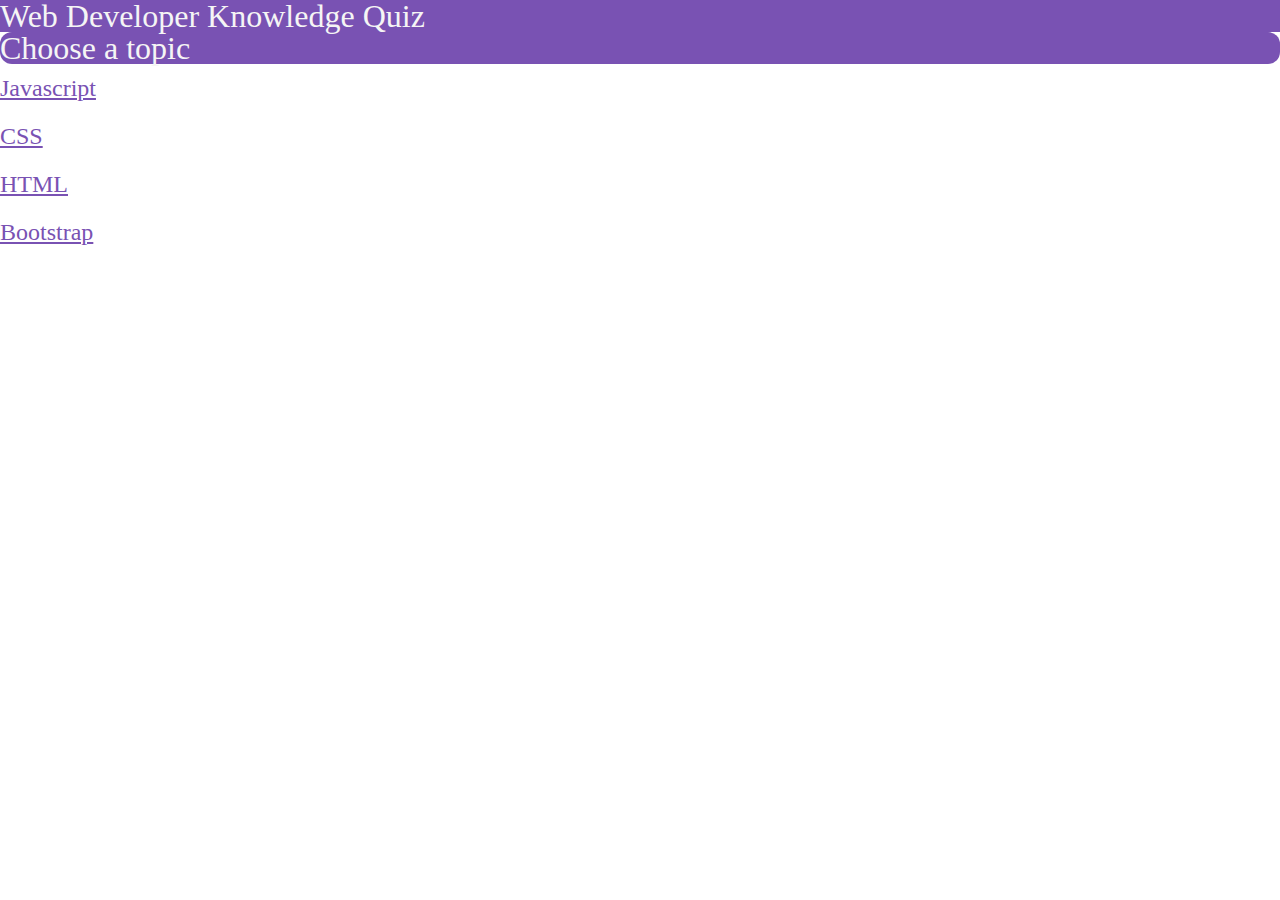
<file: index.html>
<!DOCTYPE html>
<html lang="en">
<head>
    <meta charset="UTF-8">
    <meta name="viewport" content="width=device-width, initial-scale=1.0">
    <title>Web Developer Quiz</title>
    <!-- CSS reset -->
    <link rel="stylesheet" type="text/CSS" href="assets/css/reset.css">
    <!-- BootstrapCDN -->
    <link rel="stylesheet" href="https://stackpath.bootstrapcdn.com/bootstrap/4.5.0/css/bootstrap.min.css"
        integrity="sha384-9aIt2nRpC12Uk9gS9baDl411NQApFmC26EwAOH8WgZl5MYYxFfc+NcPb1dKGj7Sk" crossorigin="anonymous">
    <script src="https://code.jquery.com/jquery-3.5.1.slim.min.js"
        integrity="sha384-DfXdz2htPH0lsSSs5nCTpuj/zy4C+OGpamoFVy38MVBnE+IbbVYUew+OrCXaRkfj"
        crossorigin="anonymous"></script>
    <script src="https://cdn.jsdelivr.net/npm/popper.js@1.16.0/dist/umd/popper.min.js"
        integrity="sha384-Q6E9RHvbIyZFJoft+2mJbHaEWldlvI9IOYy5n3zV9zzTtmI3UksdQRVvoxMfooAo"
        crossorigin="anonymous"></script>
    <script src="https://stackpath.bootstrapcdn.com/bootstrap/4.5.0/js/bootstrap.min.js"
        integrity="sha384-OgVRvuATP1z7JjHLkuOU7Xw704+h835Lr+6QL9UvYjZE3Ipu6Tp75j7Bh/kR0JKI"
        crossorigin="anonymous"></script>
    <!-- Custom styles for the local CSS -->
    <link rel="stylesheet" type="text/css" href="assets/css/style.css">
    <!-- Add the faricon -->
    <link rel="icon" href="assets/image/quizfavicon.png" type="image/x-icon"/>
</head>

<body>
    <header>
        <div class="container mx-0">
            <div class="py-3 row">
                <div class="col-12 my-auto text-center pd-3 text-md-left">
                    <h1 class="display-4">
                        Web Developer Knowledge Quiz
                    </h1>
                </div>
            </div>
        </div>
    </header>
    <main>
        <div id="mainMenu" class="container text-center mx-0 mx-auto pt-5">
            <!-- 1st row -->
            <div class="row">
                <div class="col-12 my-auto text-center offset-md-1 col-md-10 text-md-left offset-lg-2 col-lg-8">
                    <h1 class="mainMenuHead display-4 py-3 pl-md-4">
                        Choose a topic
                    </h1>
                    <!-- 2rd row (nested inside 1nd row) -->
                    <div class="row">
                        <div class="col-12 pb-3 text-center align-middle justify-content-center col-md-6">
                            <a role="button" class="display-4 py-auto btn btn-outline-primary" href="javascriptQuiz.html">Javascript</a>
                        </div>
                        <div class="col-12 pb-3 text-center align-middle justify-content-center col-md-6">
                            <a role="button" class="display-4 py-auto btn btn-outline-primary" href="cssQuiz.html">CSS</a>
                        </div>
                    </div>
                    <!-- 3rd row (nested inside 1nd row) -->
                    <div class="row">
                        <div class="col-12 pb-3 text-center align-middle justify-content-center col-md-6">
                            <a role="button" class="display-4 py-auto btn btn-outline-primary" href="htmlQuiz.html">HTML</a>
                        </div>
                        <div class="col-12 pb-3 text-center align-middle justify-content-center col-md-6">
                            <a role="button" class="display-4 py-auto btn btn-outline-primary" href="bootstrapQuiz.html">Bootstrap</a>
                        </div>
                    </div>
                </div>
            </div>
        </div>
</file>
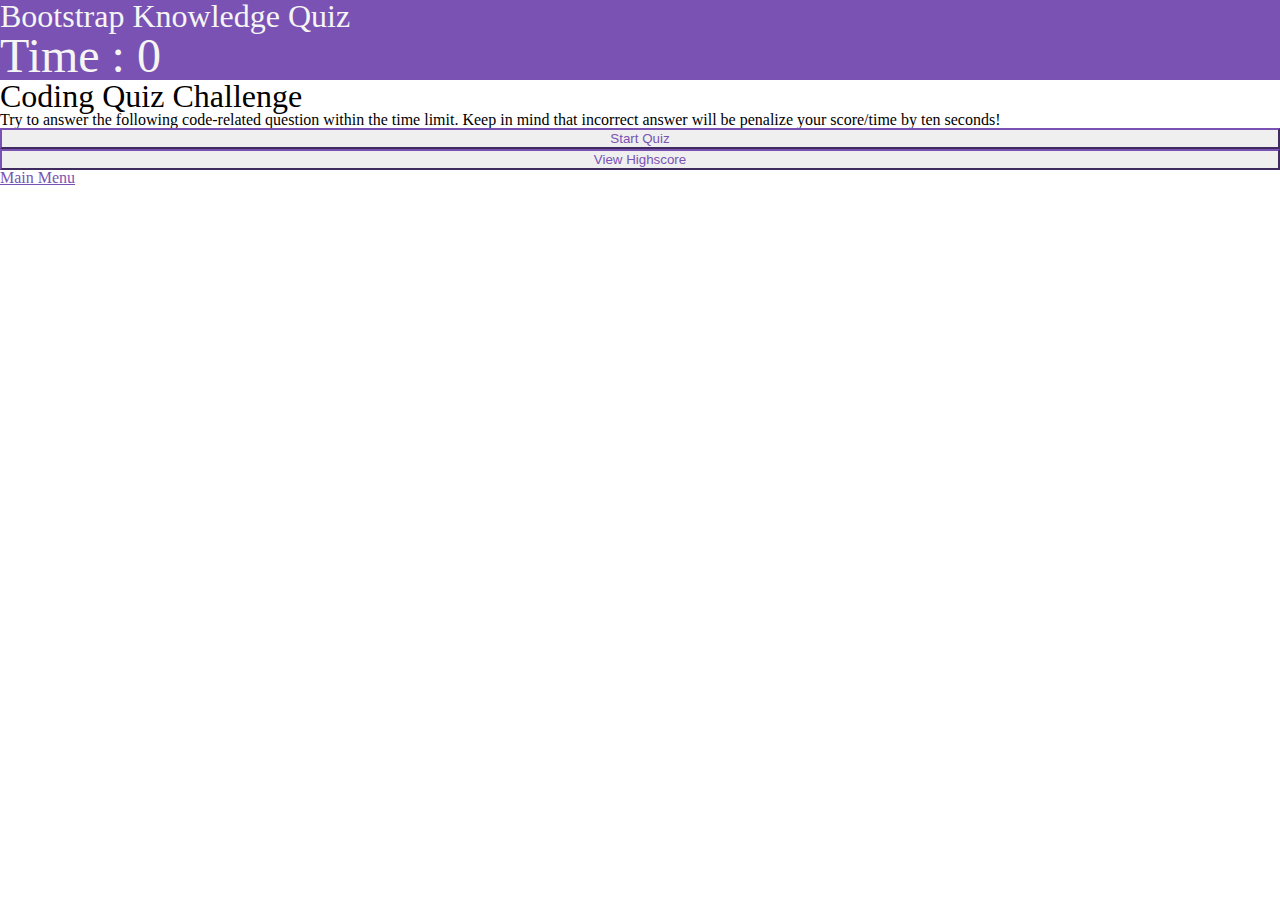
<file: bootstrapQuiz.html>
<!DOCTYPE html>
<html lang="en">
<head>
    <meta charset="UTF-8">
    <meta name="viewport" content="width=device-width, initial-scale=1.0">
    <title>Web Developer Quiz - Bootstrap</title>
    <!-- CSS reset -->
    <link rel="stylesheet" type="text/CSS" href="assets/css/reset.css">
    <!-- BootstrapCDN -->
    <link rel="stylesheet" href="https://stackpath.bootstrapcdn.com/bootstrap/4.5.0/css/bootstrap.min.css"
        integrity="sha384-9aIt2nRpC12Uk9gS9baDl411NQApFmC26EwAOH8WgZl5MYYxFfc+NcPb1dKGj7Sk" crossorigin="anonymous">
    <script src="https://code.jquery.com/jquery-3.5.1.slim.min.js"
        integrity="sha384-DfXdz2htPH0lsSSs5nCTpuj/zy4C+OGpamoFVy38MVBnE+IbbVYUew+OrCXaRkfj"
        crossorigin="anonymous"></script>
    <script src="https://cdn.jsdelivr.net/npm/popper.js@1.16.0/dist/umd/popper.min.js"
        integrity="sha384-Q6E9RHvbIyZFJoft+2mJbHaEWldlvI9IOYy5n3zV9zzTtmI3UksdQRVvoxMfooAo"
        crossorigin="anonymous"></script>
    <script src="https://stackpath.bootstrapcdn.com/bootstrap/4.5.0/js/bootstrap.min.js"
        integrity="sha384-OgVRvuATP1z7JjHLkuOU7Xw704+h835Lr+6QL9UvYjZE3Ipu6Tp75j7Bh/kR0JKI"
        crossorigin="anonymous"></script>
    <!-- Custom styles for the local CSS -->
    <link rel="stylesheet" type="text/css" href="assets/css/style.css">
    <!-- Add the faricon -->
    <link rel="icon" href="assets/image/quizfavicon.png" type="image/x-icon"/>
</head>

<body>
    <header>
        <div class="container mx-0">
            <div class="py-3 row">
                <div class="col-12 my-auto text-center pd-3 col-md-8 text-md-left pb-md-0">
                    <h1 class="display-4">
                        Bootstrap Knowledge Quiz
                    </h1>
                </div>
                <div id = "timer" class="display-4 my-auto pr-5 col-12 text-center col-md-4 text-md-right">
                    Time : 0
                </div>   
            </div>
        </div>
    </header>
    <main>
        <!-- initial body (landing page) -->
        <div id ="initialBody" class="container pt-5 mt-md-5" >
            <!-- 1st row -->
            <div class="row">
                <div class="col-12 offset-md-2 col-md-8 text-center">
                    <h1 class="display-4">
                        Coding Quiz Challenge
                    </h1>
                    <!-- 2nd row (nested inside 1st row)-->
                    <div class="row pt-3 ">
                        <div class="col-12 text-center justify-content-center text-justify">
                            <p class="pb-3">
                               Try to answer the following code-related question within the time limit. Keep in mind that incorrect answer will be penalize your score/time by ten seconds!
                            </p>
                            <!-- 3rd row (nested inside 2nd row) -->
                            <div class="row">
                                <div class="col-12 pb-3 text-center justify-content-center col-md-12 col-lg-4">
                                    <button id="startQuiz" class="btn btn-outline-primary">Start Quiz</button>
                                </div>
                                <div class="col-12 pb-3 text-center justify-content-center col-md-6 col-lg-4">
                                    <button id="highScorePageBtnMain" class="btn btn-outline-primary">View Highscore</button>
                                </div>
                                <div class="col-12 pb-3 text-center justify-content-center col-md-6 col-lg-4">
                                    <a role="button" class="display-4 py-auto btn btn-outline-primary" href="index.html">Main Menu</a>
                                </div>
                            </div>
                        </div>
                    </div>
                </div>
            </div>
        </div>
        <!-- question body -->
        <div id = "questionBody" class="container pt-5 mt-md-5">
            <!-- 1th row -->
            <div class="row">
                <div class="col-12 offset-md-2 col-md-8 text-left">
                    <h1 id ="questionNum" class="display-4"> 
                    </h1>
                    <!-- 2th row  (nested inside 1th row) -->
                    <div class="row pt-3 ">
                        <div class="col-12 text-left justify-content-center">
                            <p  id = "questionTitle" class="pb-3">
                            </p>
                            <!-- 3th row (nested inside 2th row) -->
                            <div class="row">
                                <div class="col-12 pb-3 justify-content-start">
                                    <ul id="choiceList">
                                    </ul> 
                                </div>
                            </div>
                        </div>
                    </div>
                    <!-- 4th row (nested inside 2th row) -->
                    <div class = "row">
                        <div class="col-12 pb-3 text-right">
                            <button id ="highScorePageBtnChoice" class="btn btn-outline-primary">View Highscore</button>
                        </div>
                    </div>
                </div>
            </div>
        </div>
        <!-- Result body -->
        <div id = "resultBody" class="container pt-5 mt-md-5" >
            <!-- 1st row -->
            <div class="row">
                <div class="col-12 offset-md-2 col-md-8 text-center text-md-left">
                    <h1 id="resultHead" class="display-4">
                    </h1>
                    <!-- 2nd row (nested inside 1st row)-->
                    <div class="row pt-3 ">
                        <div class="col-12 text-center justify-content-center text-md-left">
                            <p id="resultMain" class="pb-3">
                            </p>
                            <!-- 3rd row (nested inside 2nd row) -->
                            <div class="row">
                                <div class="col-12 pb-3 text-left col-lg-7 d-lg-inline">
                                    Enter initial 
                                    <input type="text" id="resultInput" class="form-control" aria-label="Sizing example input" aria-describedby="inputGroup-sizing-sm" placeholder="e.g. JJ (for Jane Joe)">
                                    <div id="resultMessage"></div>
                                </div>  
                                <div class="col-12 pb-3 text-center justify-content-center mx-md-0 px-md-2 col-lg-2">
                                    <button id="resultSubmit" class="btn btn-outline-primary">Submit</button>
                                </div>
                            </div>
                        </div>
                    </div>
                </div>
            </div>
        </div>
        <!-- View Highscore body -->
        <div id = "viewHighScoreBody" class="container pt-5 mt-md-5" >
            <!-- 1st row -->
            <div class="row">
                <div class="col-12 offset-md-2 col-md-8 text-center">
                    <h1 class="display-4">
                        Highest Score
                    </h1>
                    <!-- 2nd row (nested inside 1st row)-->
                    <div class="row pt-3 ">
                        <div class="col-12 text-center justify-content-center text-justify">
                            <!-- <ul id="highscoreList" class="pb-3"></ul> -->
                            <table class="highscoreTable table table-striped">
                                <thead>
                                  <tr>
                                    <th scope="col">Rank</th>
                                    <th scope="col">Player initial</th>
                                    <th scope="col">Score</th>
                                  </tr>
                                </thead>
                                <tbody id="highscoreTableBody">
                                </tbody>
                              </table>
                            <!-- 3rd row (nested inside 2nd row) -->
                            <div class="row">
                                <div class="col-12 pb-3 text-center justify-content-center col-md-6">
                                    <button id="goBack" class="btn btn-outline-primary">Go Back</button>
                                </div>
                                <div class="col-12 pb-3 text-center justify-content-center col-md-6">
                                    <button id="clearRecord" class="btn btn-outline-primary">Clear Highest score</button>
                                </div>
                            </div>
                        </div>
                    </div>
                </div>
            </div>
        </div>
    </main>
<!-- the sound effect link  -->
<audio id="correctAnsAudio"><source src="assets/audio/Interface-beep-up-sound-effect.mp3"></audio>
<audio id="wrongAnsAudio"><source src="assets/audio/Fail-sound.mp3"></audio>
<!-- local Javascript link -->
<!-- HTML Question Pool-->
<script src="./assets/javascript/bootstrapquestionPool.js"></script>
<!-- Global Variable -->
<script src="./assets/javascript/globalvar.js"></script>
<!-- Question Body function -->
<script src="./assets/javascript/questionJS.js"></script>
<!-- Result Body function -->
<script src="./assets/javascript/scoreResultJS.js"></script>
<!-- View Highscore body function -->
<script src="./assets/javascript/viewHighscoreJS.js"></script>
<!-- local storage function -->
<script src="./assets/javascript/bslocalStroageJS.js"></script>
<!-- main stream -->
<script src="./assets/javascript/main.js"></script>

    
</body>
</html>
</file>
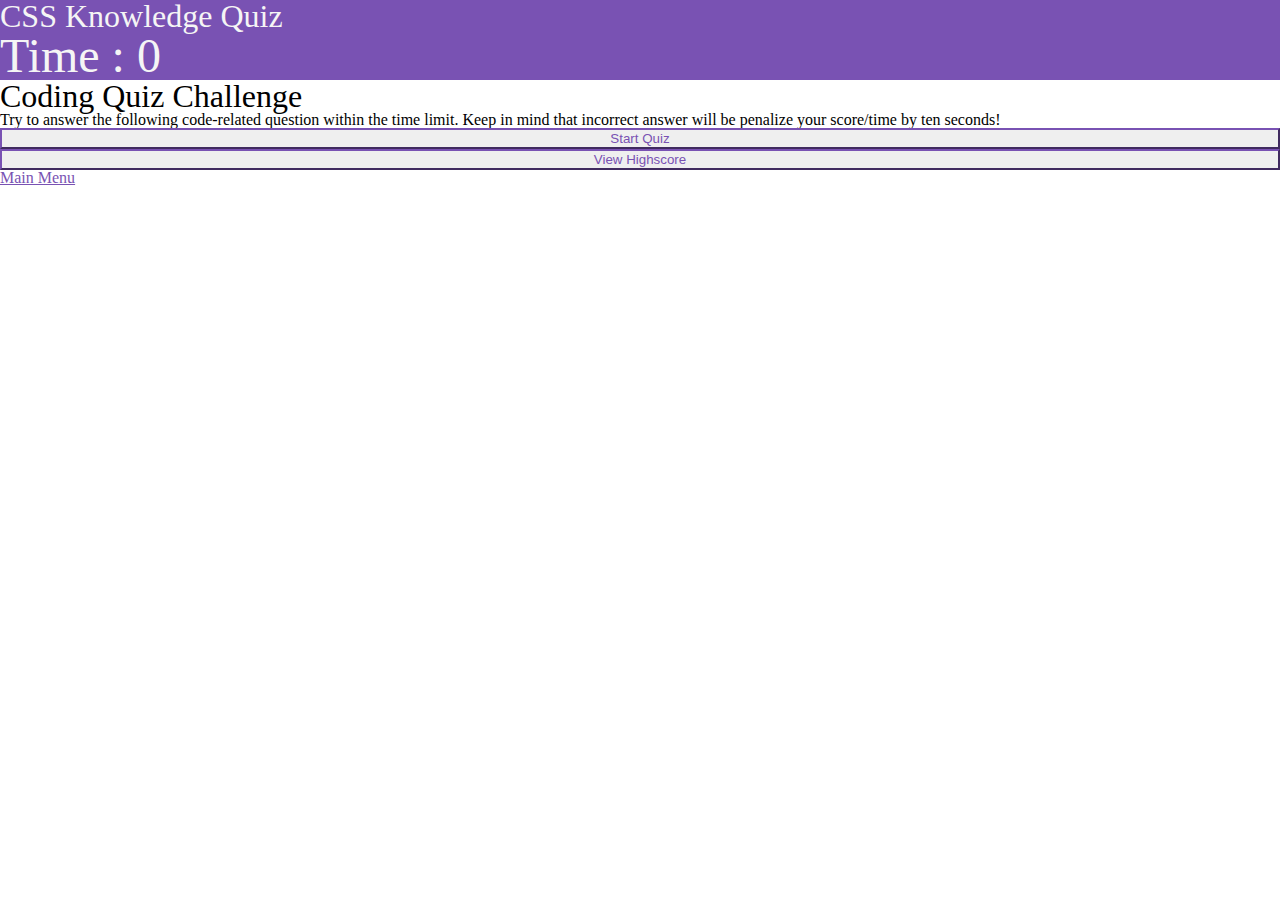
<file: cssQuiz.html>
<!DOCTYPE html>
<html lang="en">
<head>
    <meta charset="UTF-8">
    <meta name="viewport" content="width=device-width, initial-scale=1.0">
    <title>Web Developer Quiz - CSS</title>
    <!-- CSS reset -->
    <link rel="stylesheet" type="text/CSS" href="assets/css/reset.css">
    <!-- BootstrapCDN -->
    <link rel="stylesheet" href="https://stackpath.bootstrapcdn.com/bootstrap/4.5.0/css/bootstrap.min.css"
        integrity="sha384-9aIt2nRpC12Uk9gS9baDl411NQApFmC26EwAOH8WgZl5MYYxFfc+NcPb1dKGj7Sk" crossorigin="anonymous">
    <script src="https://code.jquery.com/jquery-3.5.1.slim.min.js"
        integrity="sha384-DfXdz2htPH0lsSSs5nCTpuj/zy4C+OGpamoFVy38MVBnE+IbbVYUew+OrCXaRkfj"
        crossorigin="anonymous"></script>
    <script src="https://cdn.jsdelivr.net/npm/popper.js@1.16.0/dist/umd/popper.min.js"
        integrity="sha384-Q6E9RHvbIyZFJoft+2mJbHaEWldlvI9IOYy5n3zV9zzTtmI3UksdQRVvoxMfooAo"
        crossorigin="anonymous"></script>
    <script src="https://stackpath.bootstrapcdn.com/bootstrap/4.5.0/js/bootstrap.min.js"
        integrity="sha384-OgVRvuATP1z7JjHLkuOU7Xw704+h835Lr+6QL9UvYjZE3Ipu6Tp75j7Bh/kR0JKI"
        crossorigin="anonymous"></script>
    <!-- Custom styles for the local CSS -->
    <link rel="stylesheet" type="text/css" href="assets/css/style.css">
    <!-- Add the faricon -->
    <link rel="icon" href="assets/image/quizfavicon.png" type="image/x-icon"/>
</head>

<body>
    <header>
        <div class="container mx-0">
            <div class="py-3 row">
                <div class="col-12 my-auto text-center pd-3 col-md-8 text-md-left pb-md-0">
                    <h1 class="display-4">
                        CSS Knowledge Quiz
                    </h1>
                </div>
                <div id = "timer" class="display-4 my-auto pr-5 col-12 text-center col-md-4 text-md-right">
                    Time : 0
                </div>   
            </div>
        </div>
    </header>
    <main>
        <!-- initial body (landing page) -->
        <div id ="initialBody" class="container pt-5 mt-md-5" >
            <!-- 1st row -->
            <div class="row">
                <div class="col-12 offset-md-2 col-md-8 text-center">
                    <h1 class="display-4">
                        Coding Quiz Challenge
                    </h1>
                    <!-- 2nd row (nested inside 1st row)-->
                    <div class="row pt-3 ">
                        <div class="col-12 text-center justify-content-center text-justify">
                            <p class="pb-3">
                               Try to answer the following code-related question within the time limit. Keep in mind that incorrect answer will be penalize your score/time by ten seconds!
                            </p>
                            <!-- 3rd row (nested inside 2nd row) -->
                            <div class="row">
                                <div class="col-12 pb-3 text-center justify-content-center col-md-12 col-lg-4">
                                    <button id="startQuiz" class="btn btn-outline-primary">Start Quiz</button>
                                </div>
                                <div class="col-12 pb-3 text-center justify-content-center col-md-6 col-lg-4">
                                    <button id="highScorePageBtnMain" class="btn btn-outline-primary">View Highscore</button>
                                </div>
                                <div class="col-12 pb-3 text-center justify-content-center col-md-6 col-lg-4">
                                    <a role="button" class="display-4 py-auto btn btn-outline-primary" href="index.html">Main Menu</a>
                                </div>
                            </div>
                        </div>
                    </div>
                </div>
            </div>
        </div>
        <!-- question body -->
        <div id = "questionBody" class="container pt-5 mt-md-5">
            <!-- 1th row -->
            <div class="row">
                <div class="col-12 offset-md-2 col-md-8 text-left">
                    <h1 id ="questionNum" class="display-4"> 
                    </h1>
                    <!-- 2th row  (nested inside 1th row) -->
                    <div class="row pt-3 ">
                        <div class="col-12 text-left justify-content-center">
                            <p  id = "questionTitle" class="pb-3">
                            </p>
                            <!-- 3th row (nested inside 2th row) -->
                            <div class="row">
                                <div class="col-12 pb-3 justify-content-start">
                                    <ul id="choiceList">
                                    </ul> 
                                </div>
                            </div>
                        </div>
                    </div>
                    <!-- 4th row (nested inside 2th row) -->
                    <div class = "row">
                        <div class="col-12 pb-3 text-right">
                            <button id ="highScorePageBtnChoice" class="btn btn-outline-primary">View Highscore</button>
                        </div>
                    </div>
                </div>
            </div>
        </div>
        <!-- Result body -->
        <div id = "resultBody" class="container pt-5 mt-md-5" >
            <!-- 1st row -->
            <div class="row">
                <div class="col-12 offset-md-2 col-md-8 text-center text-md-left">
                    <h1 id="resultHead" class="display-4">
                    </h1>
                    <!-- 2nd row (nested inside 1st row)-->
                    <div class="row pt-3 ">
                        <div class="col-12 text-center justify-content-center text-md-left">
                            <p id="resultMain" class="pb-3">
                            </p>
                            <!-- 3rd row (nested inside 2nd row) -->
                            <div class="row">
                                <div class="col-12 pb-3 text-left col-lg-7 d-lg-inline">
                                    Enter initial 
                                    <input type="text" id="resultInput" class="form-control" aria-label="Sizing example input" aria-describedby="inputGroup-sizing-sm" placeholder="e.g. JJ (for Jane Joe)">
                                    <div id="resultMessage"></div>
                                </div>  
                                <div class="col-12 pb-3 text-center justify-content-center mx-md-0 px-md-2 col-lg-2">
                                    <button id="resultSubmit" class="btn btn-outline-primary">Submit</button>
                                </div>
                            </div>
                        </div>
                    </div>
                </div>
            </div>
        </div>
        <!-- View Highscore body -->
        <div id = "viewHighScoreBody" class="container pt-5 mt-md-5" >
            <!-- 1st row -->
            <div class="row">
                <div class="col-12 offset-md-2 col-md-8 text-center">
                    <h1 class="display-4">
                        Highest Score
                    </h1>
                    <!-- 2nd row (nested inside 1st row)-->
                    <div class="row pt-3 ">
                        <div class="col-12 text-center justify-content-center text-justify">
                            <!-- <ul id="highscoreList" class="pb-3"></ul> -->
                            <table class="highscoreTable table table-striped">
                                <thead>
                                  <tr>
                                    <th scope="col">Rank</th>
                                    <th scope="col">Player initial</th>
                                    <th scope="col">Score</th>
                                  </tr>
                                </thead>
                                <tbody id="highscoreTableBody">
                                </tbody>
                              </table>
                            <!-- 3rd row (nested inside 2nd row) -->
                            <div class="row">
                                <div class="col-12 pb-3 text-center justify-content-center col-md-6">
                                    <button id="goBack" class="btn btn-outline-primary">Go Back</button>
                                </div>
                                <div class="col-12 pb-3 text-center justify-content-center col-md-6">
                                    <button id="clearRecord" class="btn btn-outline-primary">Clear Highest score</button>
                                </div>
                            </div>
                        </div>
                    </div>
                </div>
            </div>
        </div>
    </main>
<!-- the sound effect link  -->
<audio id="correctAnsAudio"><source src="assets/audio/Interface-beep-up-sound-effect.mp3"></audio>
<audio id="wrongAnsAudio"><source src="assets/audio/Fail-sound.mp3"></audio>
<!-- local Javascript link -->
<!-- HTML Question Pool-->
<script src="./assets/javascript/cssquestionPool.js"></script>
<!-- Global Variable -->
<script src="./assets/javascript/globalvar.js"></script>
<!-- Question Body function -->
<script src="./assets/javascript/questionJS.js"></script>
<!-- Result Body function -->
<script src="./assets/javascript/scoreResultJS.js"></script>
<!-- View Highscore body function -->
<script src="./assets/javascript/viewHighscoreJS.js"></script>
<!-- local storage function -->
<script src="./assets/javascript/csslocalStroageJS.js"></script>
<!-- main stream -->
<script src="./assets/javascript/main.js"></script>

    
</body>
</html>
</file>
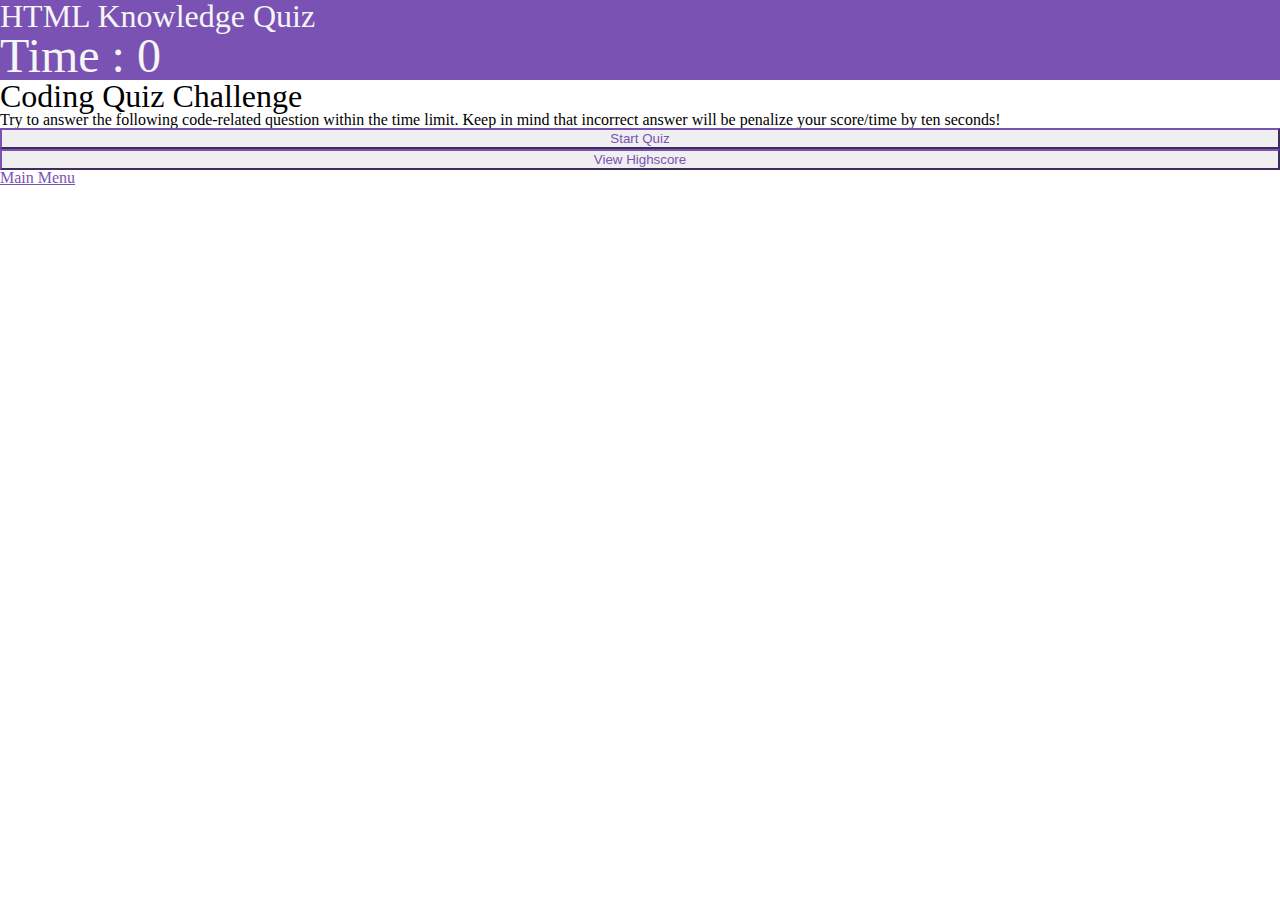
<file: htmlQuiz.html>
<!DOCTYPE html>
<html lang="en">
<head>
    <meta charset="UTF-8">
    <meta name="viewport" content="width=device-width, initial-scale=1.0">
    <title>Web Developer Quiz - HTML</title>
    <!-- CSS reset -->
    <link rel="stylesheet" type="text/CSS" href="assets/css/reset.css">
    <!-- BootstrapCDN -->
    <link rel="stylesheet" href="https://stackpath.bootstrapcdn.com/bootstrap/4.5.0/css/bootstrap.min.css"
        integrity="sha384-9aIt2nRpC12Uk9gS9baDl411NQApFmC26EwAOH8WgZl5MYYxFfc+NcPb1dKGj7Sk" crossorigin="anonymous">
    <script src="https://code.jquery.com/jquery-3.5.1.slim.min.js"
        integrity="sha384-DfXdz2htPH0lsSSs5nCTpuj/zy4C+OGpamoFVy38MVBnE+IbbVYUew+OrCXaRkfj"
        crossorigin="anonymous"></script>
    <script src="https://cdn.jsdelivr.net/npm/popper.js@1.16.0/dist/umd/popper.min.js"
        integrity="sha384-Q6E9RHvbIyZFJoft+2mJbHaEWldlvI9IOYy5n3zV9zzTtmI3UksdQRVvoxMfooAo"
        crossorigin="anonymous"></script>
    <script src="https://stackpath.bootstrapcdn.com/bootstrap/4.5.0/js/bootstrap.min.js"
        integrity="sha384-OgVRvuATP1z7JjHLkuOU7Xw704+h835Lr+6QL9UvYjZE3Ipu6Tp75j7Bh/kR0JKI"
        crossorigin="anonymous"></script>
    <!-- Custom styles for the local CSS -->
    <link rel="stylesheet" type="text/css" href="assets/css/style.css">
    <!-- Add the faricon -->
    <link rel="icon" href="assets/image/quizfavicon.png" type="image/x-icon"/>
</head>

<body>
    <header>
        <div class="container mx-0">
            <div class="py-3 row">
                <div class="col-12 my-auto text-center pd-3 col-md-8 text-md-left pb-md-0">
                    <h1 class="display-4">
                        HTML Knowledge Quiz
                    </h1>
                </div>
                <div id = "timer" class="display-4 my-auto pr-5 col-12 text-center col-md-4 text-md-right">
                    Time : 0
                </div>   
            </div>
        </div>
    </header>
    <main>
        <!-- initial body (landing page) -->
        <div id ="initialBody" class="container pt-5 mt-md-5" >
            <!-- 1st row -->
            <div class="row">
                <div class="col-12 offset-md-2 col-md-8 text-center">
                    <h1 class="display-4">
                        Coding Quiz Challenge
                    </h1>
                    <!-- 2nd row (nested inside 1st row)-->
                    <div class="row pt-3 ">
                        <div class="col-12 text-center justify-content-center text-justify">
                            <p class="pb-3">
                               Try to answer the following code-related question within the time limit. Keep in mind that incorrect answer will be penalize your score/time by ten seconds!
                            </p>
                            <!-- 3rd row (nested inside 2nd row) -->
                            <div class="row">
                                <div class="col-12 pb-3 text-center justify-content-center col-md-12 col-lg-4">
                                    <button id="startQuiz" class="btn btn-outline-primary">Start Quiz</button>
                                </div>
                                <div class="col-12 pb-3 text-center justify-content-center col-md-6 col-lg-4">
                                    <button id="highScorePageBtnMain" class="btn btn-outline-primary">View Highscore</button>
                                </div>
                                <div class="col-12 pb-3 text-center justify-content-center col-md-6 col-lg-4">
                                    <a role="button" class="display-4 py-auto btn btn-outline-primary" href="index.html">Main Menu</a>
                                </div>
                            </div>
                        </div>
                    </div>
                </div>
            </div>
        </div>
        <!-- question body -->
        <div id = "questionBody" class="container pt-5 mt-md-5">
            <!-- 1th row -->
            <div class="row">
                <div class="col-12 offset-md-2 col-md-8 text-left">
                    <h1 id ="questionNum" class="display-4"> 
                    </h1>
                    <!-- 2th row  (nested inside 1th row) -->
                    <div class="row pt-3 ">
                        <div class="col-12 text-left justify-content-center">
                            <p  id = "questionTitle" class="pb-3">
                            </p>
                            <!-- 3th row (nested inside 2th row) -->
                            <div class="row">
                                <div class="col-12 pb-3 justify-content-start">
                                    <ul id="choiceList">
                                    </ul> 
                                </div>
                            </div>
                        </div>
                    </div>
                    <!-- 4th row (nested inside 2th row) -->
                    <div class = "row">
                        <div class="col-12 pb-3 text-right">
                            <button id ="highScorePageBtnChoice" class="btn btn-outline-primary">View Highscore</button>
                        </div>
                    </div>
                </div>
            </div>
        </div>
        <!-- Result body -->
        <div id = "resultBody" class="container pt-5 mt-md-5" >
            <!-- 1st row -->
            <div class="row">
                <div class="col-12 offset-md-2 col-md-8 text-center text-md-left">
                    <h1 id="resultHead" class="display-4">
                    </h1>
                    <!-- 2nd row (nested inside 1st row)-->
                    <div class="row pt-3 ">
                        <div class="col-12 text-center justify-content-center text-md-left">
                            <p id="resultMain" class="pb-3">
                            </p>
                            <!-- 3rd row (nested inside 2nd row) -->
                            <div class="row">
                                <div class="col-12 pb-3 text-left col-lg-7 d-lg-inline">
                                    Enter initial 
                                    <input type="text" id="resultInput" class="form-control" aria-label="Sizing example input" aria-describedby="inputGroup-sizing-sm" placeholder="e.g. JJ (for Jane Joe)">
                                    <div id="resultMessage"></div>
                                </div>  
                                <div class="col-12 pb-3 text-center justify-content-center mx-md-0 px-md-2 col-lg-2">
                                    <button id="resultSubmit" class="btn btn-outline-primary">Submit</button>
                                </div>
                            </div>
                        </div>
                    </div>
                </div>
            </div>
        </div>
        <!-- View Highscore body -->
        <div id = "viewHighScoreBody" class="container pt-5 mt-md-5" >
            <!-- 1st row -->
            <div class="row">
                <div class="col-12 offset-md-2 col-md-8 text-center">
                    <h1 class="display-4">
                        Highest Score
                    </h1>
                    <!-- 2nd row (nested inside 1st row)-->
                    <div class="row pt-3 ">
                        <div class="col-12 text-center justify-content-center text-justify">
                            <!-- <ul id="highscoreList" class="pb-3"></ul> -->
                            <table class="highscoreTable table table-striped">
                                <thead>
                                  <tr>
                                    <th scope="col">Rank</th>
                                    <th scope="col">Player initial</th>
                                    <th scope="col">Score</th>
                                  </tr>
                                </thead>
                                <tbody id="highscoreTableBody">
                                </tbody>
                              </table>
                            <!-- 3rd row (nested inside 2nd row) -->
                            <div class="row">
                                <div class="col-12 pb-3 text-center justify-content-center col-md-6">
                                    <button id="goBack" class="btn btn-outline-primary">Go Back</button>
                                </div>
                                <div class="col-12 pb-3 text-center justify-content-center col-md-6">
                                    <button id="clearRecord" class="btn btn-outline-primary">Clear Highest score</button>
                                </div>
                            </div>
                        </div>
                    </div>
                </div>
            </div>
        </div>
    </main>
<!-- the sound effect link  -->
<audio id="correctAnsAudio"><source src="assets/audio/Interface-beep-up-sound-effect.mp3"></audio>
<audio id="wrongAnsAudio"><source src="assets/audio/Fail-sound.mp3"></audio>
<!-- local Javascript link -->
<!-- HTML Question Pool-->
<script src="./assets/javascript/htmlquestionPool.js"></script>
<!-- Global Variable -->
<script src="./assets/javascript/globalvar.js"></script>
<!-- Question Body function -->
<script src="./assets/javascript/questionJS.js"></script>
<!-- Result Body function -->
<script src="./assets/javascript/scoreResultJS.js"></script>
<!-- View Highscore body function -->
<script src="./assets/javascript/viewHighscoreJS.js"></script>
<!-- local storage function -->
<script src="./assets/javascript/htmllocalStroageJS.js"></script>
<!-- main stream -->
<script src="./assets/javascript/main.js"></script>


    
</body>
</html>
</file>
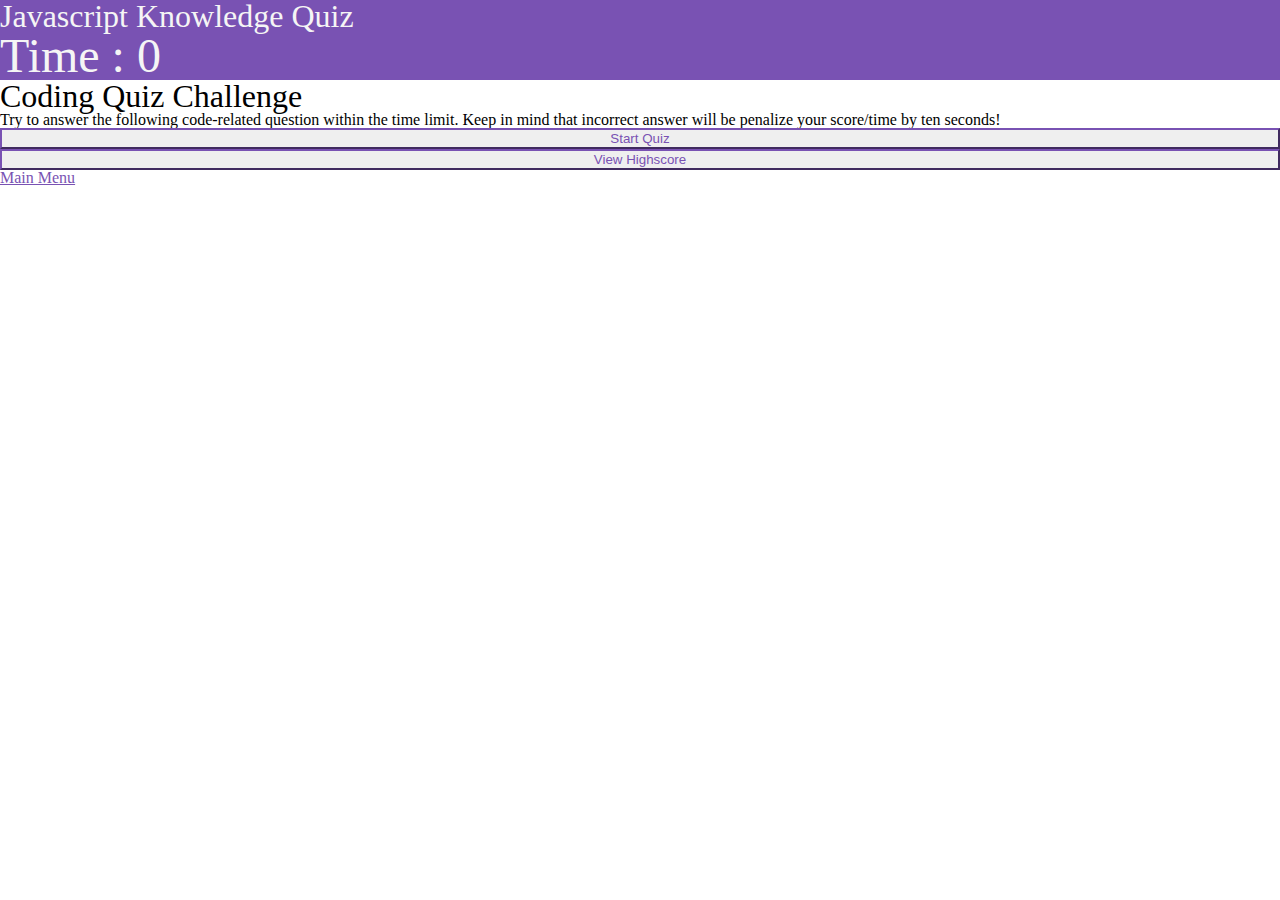
<file: javascriptQuiz.html>
<!DOCTYPE html>
<html lang="en">
<head>
    <meta charset="UTF-8">
    <meta name="viewport" content="width=device-width, initial-scale=1.0">
    <title>Web Developer Quiz - Javascript</title>
    <!-- CSS reset -->
    <link rel="stylesheet" type="text/CSS" href="assets/css/reset.css">
    <!-- BootstrapCDN -->
    <link rel="stylesheet" href="https://stackpath.bootstrapcdn.com/bootstrap/4.5.0/css/bootstrap.min.css"
        integrity="sha384-9aIt2nRpC12Uk9gS9baDl411NQApFmC26EwAOH8WgZl5MYYxFfc+NcPb1dKGj7Sk" crossorigin="anonymous">
    <script src="https://code.jquery.com/jquery-3.5.1.slim.min.js"
        integrity="sha384-DfXdz2htPH0lsSSs5nCTpuj/zy4C+OGpamoFVy38MVBnE+IbbVYUew+OrCXaRkfj"
        crossorigin="anonymous"></script>
    <script src="https://cdn.jsdelivr.net/npm/popper.js@1.16.0/dist/umd/popper.min.js"
        integrity="sha384-Q6E9RHvbIyZFJoft+2mJbHaEWldlvI9IOYy5n3zV9zzTtmI3UksdQRVvoxMfooAo"
        crossorigin="anonymous"></script>
    <script src="https://stackpath.bootstrapcdn.com/bootstrap/4.5.0/js/bootstrap.min.js"
        integrity="sha384-OgVRvuATP1z7JjHLkuOU7Xw704+h835Lr+6QL9UvYjZE3Ipu6Tp75j7Bh/kR0JKI"
        crossorigin="anonymous"></script>
    <!-- Custom styles for the local CSS -->
    <link rel="stylesheet" type="text/css" href="assets/css/style.css">
    <!-- Add the faricon -->
    <link rel="icon" href="assets/image/quizfavicon.png" type="image/x-icon"/>
</head>

<body>
    <header>
        <div class="container mx-0">
            <div class="py-3 row">
                <div class="col-12 my-auto text-center pd-3 col-md-8 text-md-left pb-md-0">
                    <h1 class="display-4">
                        Javascript Knowledge Quiz
                    </h1>
                </div>
                <div id = "timer" class="display-4 my-auto pr-5 col-12 text-center col-md-4 text-md-right">
                    Time : 0
                </div>   
            </div>
        </div>
    </header>
    <main>
        <!-- initial body (landing page) -->
        <div id ="initialBody" class="container pt-5 mt-md-5" >
            <!-- 1st row -->
            <div class="row">
                <div class="col-12 offset-md-2 col-md-8 text-center">
                    <h1 class="display-4">
                        Coding Quiz Challenge
                    </h1>
                    <!-- 2nd row (nested inside 1st row)-->
                    <div class="row pt-3 ">
                        <div class="col-12 text-center justify-content-center text-justify">
                            <p class="pb-3">
                               Try to answer the following code-related question within the time limit. Keep in mind that incorrect answer will be penalize your score/time by ten seconds!
                            </p>
                            <!-- 3rd row (nested inside 2nd row) -->
                            <div class="row">
                                <div class="col-12 pb-3 text-center justify-content-center col-md-12 col-lg-4">
                                    <button id="startQuiz" class="btn btn-outline-primary">Start Quiz</button>
                                </div>
                                <div class="col-12 pb-3 text-center justify-content-center col-md-6 col-lg-4">
                                    <button id="highScorePageBtnMain" class="btn btn-outline-primary">View Highscore</button>
                                </div>
                                <div class="col-12 pb-3 text-center justify-content-center col-md-6 col-lg-4">
                                    <a role="button" class="display-4 py-auto btn btn-outline-primary" href="index.html">Main Menu</a>
                                </div>
                            </div>
                        </div>
                    </div>
                </div>
            </div>
        </div>
        <!-- question body -->
        <div id = "questionBody" class="container pt-5 mt-md-5">
            <!-- 1th row -->
            <div class="row">
                <div class="col-12 offset-md-2 col-md-8 text-left">
                    <h1 id ="questionNum" class="display-4"> 
                    </h1>
                    <!-- 2th row  (nested inside 1th row) -->
                    <div class="row pt-3 ">
                        <div class="col-12 text-left justify-content-center">
                            <p  id = "questionTitle" class="pb-3">
                            </p>
                            <!-- 3th row (nested inside 2th row) -->
                            <div class="row">
                                <div class="col-12 pb-3 justify-content-start">
                                    <ul id="choiceList">
                                    </ul> 
                                </div>
                            </div>
                        </div>
                    </div>
                    <!-- 4th row (nested inside 2th row) -->
                    <div class = "row">
                        <div class="col-12 pb-3 text-right">
                            <button id ="highScorePageBtnChoice" class="btn btn-outline-primary">View Highscore</button>
                        </div>
                    </div>
                </div>
            </div>
        </div>
        <!-- Result body -->
        <div id = "resultBody" class="container pt-5 mt-md-5" >
            <!-- 1st row -->
            <div class="row">
                <div class="col-12 offset-md-2 col-md-8 text-center text-md-left">
                    <h1 id="resultHead" class="display-4">
                    </h1>
                    <!-- 2nd row (nested inside 1st row)-->
                    <div class="row pt-3 ">
                        <div class="col-12 text-center justify-content-center text-md-left">
                            <p id="resultMain" class="pb-3">
                            </p>
                            <!-- 3rd row (nested inside 2nd row) -->
                            <div class="row">
                                <div class="col-12 pb-3 text-left col-lg-7 d-lg-inline">
                                    Enter initial 
                                    <input type="text" id="resultInput" class="form-control" aria-label="Sizing example input" aria-describedby="inputGroup-sizing-sm" placeholder="e.g. JJ (for Jane Joe)">
                                    <div id="resultMessage"></div>
                                </div>  
                                <div class="col-12 pb-3 text-center justify-content-center mx-md-0 px-md-2 col-lg-2">
                                    <button id="resultSubmit" class="btn btn-outline-primary">Submit</button>
                                </div>
                            </div>
                        </div>
                    </div>
                </div>
            </div>
        </div>
        <!-- View Highscore body -->
        <div id = "viewHighScoreBody" class="container pt-5 mt-md-5" >
            <!-- 1st row -->
            <div class="row">
                <div class="col-12 offset-md-2 col-md-8 text-center">
                    <h1 class="display-4">
                        Highest Score
                    </h1>
                    <!-- 2nd row (nested inside 1st row)-->
                    <div class="row pt-3 ">
                        <div class="col-12 text-center justify-content-center text-justify">
                            <!-- <ul id="highscoreList" class="pb-3"></ul> -->
                            <table class="highscoreTable table table-striped">
                                <thead>
                                  <tr>
                                    <th scope="col">Rank</th>
                                    <th scope="col">Player initial</th>
                                    <th scope="col">Score</th>
                                  </tr>
                                </thead>
                                <tbody id="highscoreTableBody">
                                </tbody>
                              </table>
                            <!-- 3rd row (nested inside 2nd row) -->
                            <div class="row">
                                <div class="col-12 pb-3 text-center justify-content-center col-md-6">
                                    <button id="goBack" class="btn btn-outline-primary">Go Back</button>
                                </div>
                                <div class="col-12 pb-3 text-center justify-content-center col-md-6">
                                    <button id="clearRecord" class="btn btn-outline-primary">Clear Highest score</button>
                                </div>
                            </div>
                        </div>
                    </div>
                </div>
            </div>
        </div>
    </main>
<!-- the sound effect link  -->
<audio id="correctAnsAudio"><source src="assets/audio/Interface-beep-up-sound-effect.mp3"></audio>
<audio id="wrongAnsAudio"><source src="assets/audio/Fail-sound.mp3"></audio>
<!-- local Javascript link -->
<!-- HTML Question Pool-->
<script src="./assets/javascript/jsquestionPool.js"></script>
<!-- Global Variable -->
<script src="./assets/javascript/globalvar.js"></script>
<!-- Question Body function -->
<script src="./assets/javascript/questionJS.js"></script>
<!-- Result Body function -->
<script src="./assets/javascript/scoreResultJS.js"></script>
<!-- View Highscore body function -->
<script src="./assets/javascript/viewHighscoreJS.js"></script>
<!-- local storage function -->
<script src="./assets/javascript/javascriptlocalStroageJS.js"></script>
<!-- main stream -->
<script src="./assets/javascript/main.js"></script>

    
</body>
</html>
</file>
<file: assets/css/style.css>
*{
    box-sizing: border-box;
}

/* header styling */

header .container{
    background-color: #7952b3;   
    max-width:100%!important; 
    color : whitesmoke;
}

header h1{
    font-size: 2em!important;
}

header #timer{
    font-size: 3rem!important;
}
/* main body styling */
main h1{
    font-size: 2rem!important;
}

main .btn-outline-primary{
    color:#7952b3!important;
    border-color: #7952b3!important;
}

#initialBody .btn-outline-primary{
    width:100%;
}

main .btn-outline-primary:hover{
    color:#fff!important;
    border-color: #7952b3!important;
    background-color: #7952b3!important;
}

main .btn-outline-primary:active{
    color:#fff!important;
    border-color: #7952b3!important;
    background-color: #7952b3!important;
}

main .btn-outline-primary:focus{
    box-shadow:0 0 0 0.2rem rgba(225, 155, 250, 0.7)!important;
    color:#fff!important;
    border-color: #7952b3!important;
    background-color: #7952b3!important;
}

main .clearRecordCSS.btn-outline-primary:focus{
    box-shadow:none!important;
    color:#fff!important;
    border-color: #7952b344!important;
    background-color: #7952b344!important;
}

main .userChoice{
    text-align: justify;
    width:100%;
}


/* Score body styling */
main #resultMessage{
    font-style: italic;
    font-weight: bold;
}

main .errorResultMessage{
    color: rgb(210, 90, 90);
}

main .successResultMessage{
    color: rgb(90, 200, 90);
}

/* high score record styling */

/* for high score table */
.highscoreTable tbody tr:nth-of-type(odd){
    background-color: #7952b3!important;
    color : whitesmoke!important;
}

/* for main menu */
.mainMenuHead {
    background-color: #7952b3!important;
    color : whitesmoke!important;
    border-radius: 12px;
}

#mainMenu .btn{
    width:100%!important;
    min-height: 3.5rem!important;
    line-height: 3rem!important;
    font-size: 1.5rem!important;
    border-radius: 12px;
} 

/* for med or above screen */
@media screen and (min-width: 600px){

/* for result input */
main #resultInput{
    display: inline!important;
    width: 70%!important;
    }    
}
</file>
